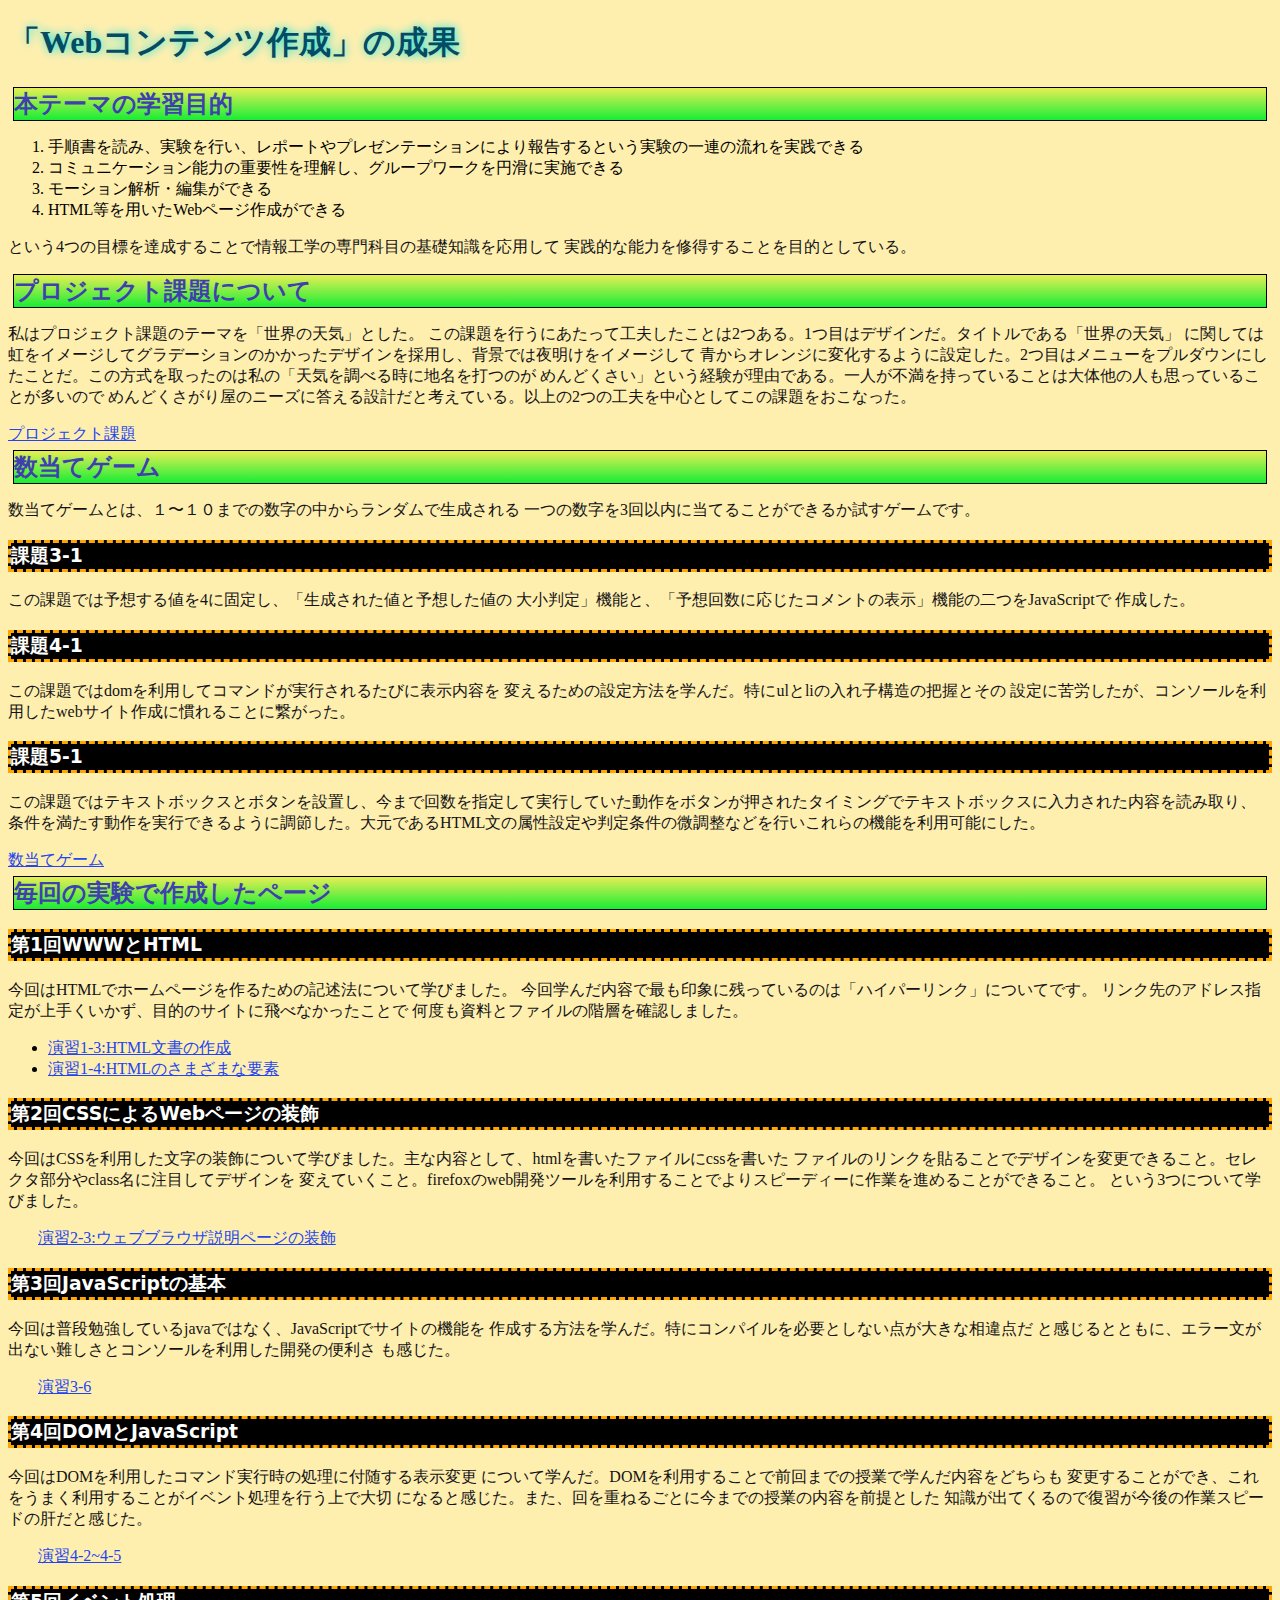
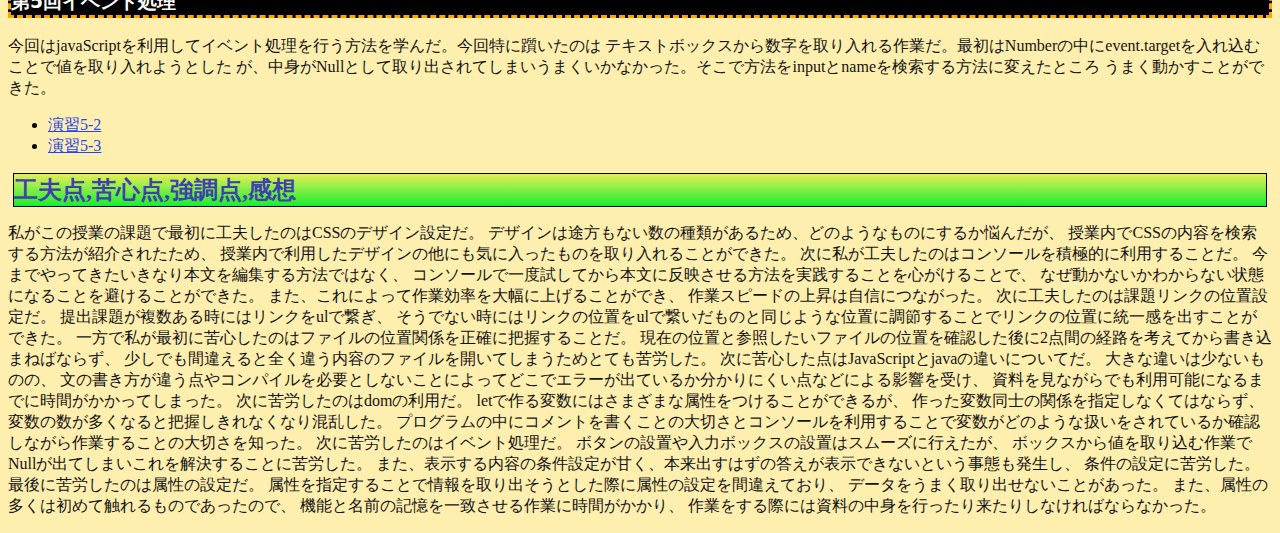
<file: index.html>
<!DOCTYPE html>
<html>
  <head>
    <meta charset="utf-8">
    <title>My test page</title>
    <link rel="stylesheet" href="style.css">
  </head>
  <body>
    <h1>「Webコンテンツ作成」の成果</h1>
    <h2>本テーマの学習目的</h2>
        <ol>
           <li>手順書を読み、実験を行い、レポートやプレゼンテーションにより報告するという実験の一連の流れを実践できる</li>
           <li>コミュニケーション能力の重要性を理解し、グループワークを円滑に実施できる</li>
           <li>モーション解析・編集ができる</li>
           <li>HTML等を用いたWebページ作成ができる</li>
        </ol>
        <p>
          という4つの目標を達成することで情報工学の専門科目の基礎知識を応用して
          実践的な能力を修得することを目的としている。
        </p>
    <h2>プロジェクト課題について</h2>
        <p>私はプロジェクト課題のテーマを「世界の天気」とした。
          この課題を行うにあたって工夫したことは2つある。1つ目はデザインだ。タイトルである「世界の天気」
          に関しては虹をイメージしてグラデーションのかかったデザインを採用し、背景では夜明けをイメージして
          青からオレンジに変化するように設定した。2つ目はメニューをプルダウンにしたことだ。この方式を取ったのは私の「天気を調べる時に地名を打つのが
          めんどくさい」という経験が理由である。一人が不満を持っていることは大体他の人も思っていることが多いので
          めんどくさがり屋のニーズに答える設計だと考えている。以上の2つの工夫を中心としてこの課題をおこなった。
        </p>
        <a href="project.html">プロジェクト課題</a>
    <h2>数当てゲーム</h2>
        <p>数当てゲームとは、１〜１０までの数字の中からランダムで生成される
          一つの数字を3回以内に当てることができるか試すゲームです。
        </p>
        <h3>課題3-1</h3>
        <p>この課題では予想する値を4に固定し、「生成された値と予想した値の
          大小判定」機能と、「予想回数に応じたコメントの表示」機能の二つをJavaScriptで
          作成した。
        </p>
        <h3>課題4-1</h3>
        <p>この課題ではdomを利用してコマンドが実行されるたびに表示内容を
          変えるための設定方法を学んだ。特にulとliの入れ子構造の把握とその
          設定に苦労したが、コンソールを利用したwebサイト作成に慣れることに繋がった。
        </p>
        <h3>課題5-1</h3>
        <p>この課題ではテキストボックスとボタンを設置し、今まで回数を指定して実行していた動作をボタンが押されたタイミングでテキストボックスに入力された内容を読み取り、
          条件を満たす動作を実行できるように調節した。大元であるHTML文の属性設定や判定条件の微調整などを行いこれらの機能を利用可能にした。
        </p>
        <a href="kazuate.html">数当てゲーム</a>
    <h2>毎回の実験で作成したページ</h2>
    <h3>第1回WWWとHTML</h3>
         <p>今回はHTMLでホームページを作るための記述法について学びました。
          今回学んだ内容で最も印象に残っているのは「ハイパーリンク」についてです。
          リンク先のアドレス指定が上手くいかず、目的のサイトに飛べなかったことで
          何度も資料とファイルの階層を確認しました。
         </p>
        <ul>
          <li><a href="practice-html/structure.html" >演習1-3:HTML文書の作成</a></li>
          <li><a href="practice-html/elements.html">演習1-4:HTMLのさまざまな要素</a></li>
        </ul>
    <h3>第2回CSSによるWebページの装飾</h3>
        <p>今回はCSSを利用した文字の装飾について学びました。主な内容として、htmlを書いたファイルにcssを書いた
          ファイルのリンクを貼ることでデザインを変更できること。セレクタ部分やclass名に注目してデザインを
          変えていくこと。firefoxのweb開発ツールを利用することでよりスピーディーに作業を進めることができること。
          という3つについて学びました。
        </p>
        <a class="enshu"href="practice-css/browser-intro.html">演習2-3:ウェブブラウザ説明ページの装飾</a>
    <h3>第3回JavaScriptの基本</h3>
        <p>今回は普段勉強しているjavaではなく、JavaScriptでサイトの機能を
          作成する方法を学んだ。特にコンパイルを必要としない点が大きな相違点だ
          と感じるとともに、エラー文が出ない難しさとコンソールを利用した開発の便利さ
          も感じた。
        </p>
        <a class="enshu"href="practice-js/obj-practice.html">演習3-6</a>
    <h3>第4回DOMとJavaScript</h3>
        <p>今回はDOMを利用したコマンド実行時の処理に付随する表示変更
          について学んだ。DOMを利用することで前回までの授業で学んだ内容をどちらも
          変更することができ、これをうまく利用することがイベント処理を行う上で大切
          になると感じた。また、回を重ねるごとに今までの授業の内容を前提とした
          知識が出てくるので復習が今後の作業スピードの肝だと感じた。
        </p>
        <a class="enshu"href="practice-dom/dom-exercise.html">演習4-2~4-5</a>
    <h3>第5回イベント処理</h3>
        <p>今回はjavaScriptを利用してイベント処理を行う方法を学んだ。今回特に躓いたのは
          テキストボックスから数字を取り入れる作業だ。最初はNumberの中にevent.targetを入れ込むことで値を取り入れようとした
          が、中身がNullとして取り出されてしまいうまくいかなかった。そこで方法をinputとnameを検索する方法に変えたところ
          うまく動かすことができた。
        </p>
        <ul>
          <li><a href="practice-event/event-intro.html">演習5-2</a></li>
          <li><a href="practice-event/event-list.html">演習5-3</a></li>
        </ul>
        <h2>工夫点,苦心点,強調点,感想</h2>
        <p>私がこの授業の課題で最初に工夫したのはCSSのデザイン設定だ。
          デザインは途方もない数の種類があるため、どのようなものにするか悩んだが、
          授業内でCSSの内容を検索する方法が紹介されたため、
          授業内で利用したデザインの他にも気に入ったものを取り入れることができた。
          次に私が工夫したのはコンソールを積極的に利用することだ。
          今までやってきたいきなり本文を編集する方法ではなく、
          コンソールで一度試してから本文に反映させる方法を実践することを心がけることで、
          なぜ動かないかわからない状態になることを避けることができた。
          また、これによって作業効率を大幅に上げることができ、
          作業スピードの上昇は自信につながった。
          次に工夫したのは課題リンクの位置設定だ。
          提出課題が複数ある時にはリンクをulで繋ぎ、
          そうでない時にはリンクの位置をulで繋いだものと同じような位置に調節することでリンクの位置に統一感を出すことができた。
          一方で私が最初に苦心したのはファイルの位置関係を正確に把握することだ。
          現在の位置と参照したいファイルの位置を確認した後に2点間の経路を考えてから書き込まねばならず、
          少しでも間違えると全く違う内容のファイルを開いてしまうためとても苦労した。
          次に苦心した点はJavaScriptとjavaの違いについてだ。
          大きな違いは少ないものの、
          文の書き方が違う点やコンパイルを必要としないことによってどこでエラーが出ているか分かりにくい点などによる影響を受け、
          資料を見ながらでも利用可能になるまでに時間がかかってしまった。
          次に苦労したのはdomの利用だ。
          letで作る変数にはさまざまな属性をつけることができるが、
          作った変数同士の関係を指定しなくてはならず、
          変数の数が多くなると把握しきれなくなり混乱した。
          プログラムの中にコメントを書くことの大切さとコンソールを利用することで変数がどのような扱いをされているか確認しながら作業することの大切さを知った。
          次に苦労したのはイベント処理だ。
          ボタンの設置や入力ボックスの設置はスムーズに行えたが、
          ボックスから値を取り込む作業でNullが出てしまいこれを解決することに苦労した。
          また、表示する内容の条件設定が甘く、本来出すはずの答えが表示できないという事態も発生し、
          条件の設定に苦労した。最後に苦労したのは属性の設定だ。
          属性を指定することで情報を取り出そうとした際に属性の設定を間違えており、
          データをうまく取り出せないことがあった。
          また、属性の多くは初めて触れるものであったので、
          機能と名前の記憶を一致させる作業に時間がかかり、
          作業をする際には資料の中身を行ったり来たりしなければならなかった。
          
        </p>
  </body>
</html>
</file>
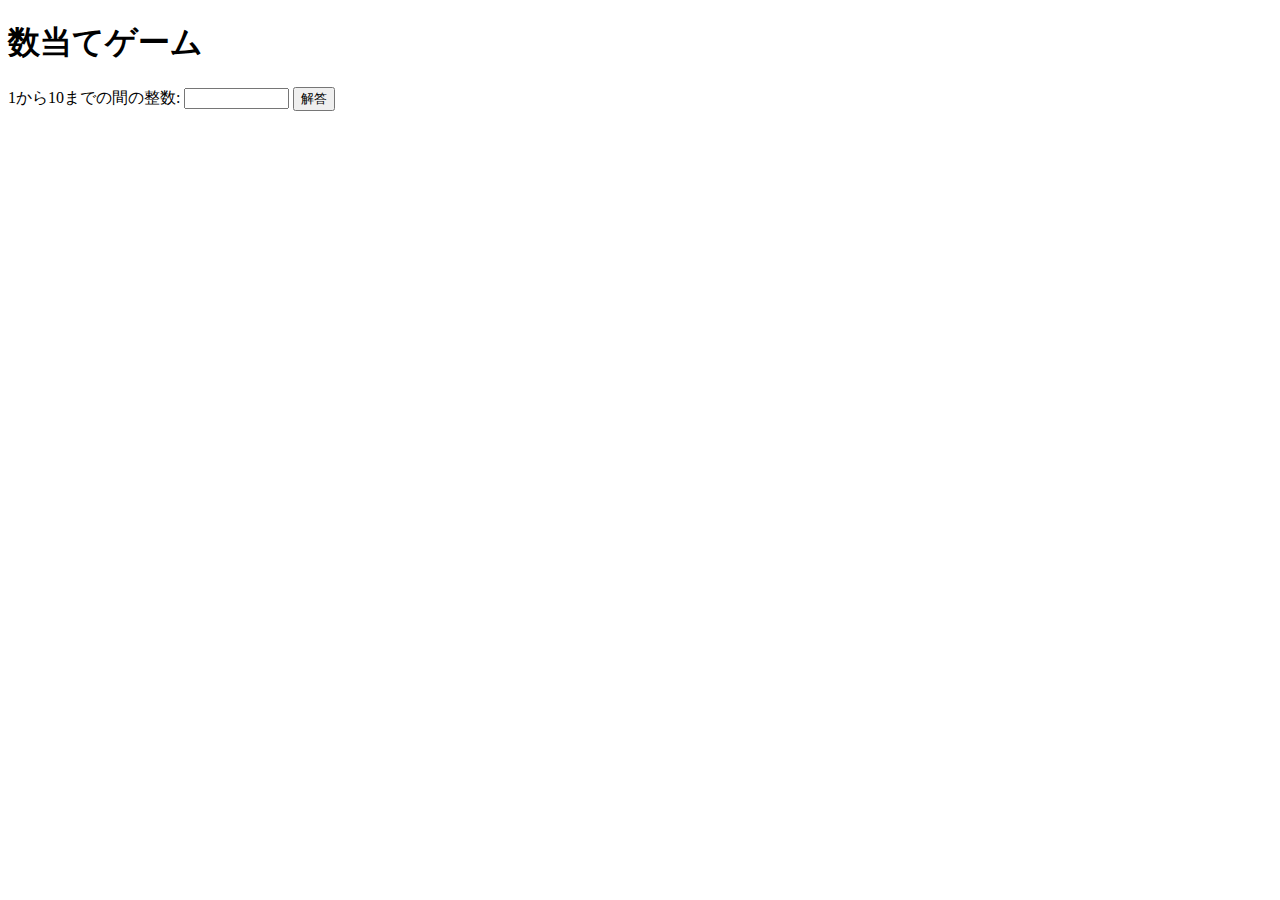
<file: kazuate.html>
<!DOCTYPE html>
<html>
  <head>
    <meta charset="utf-8">
    <title>数当てゲーム</title>
    <script src="kazuate.js" defer></script>
  </head>

  <body>
    <h1>数当てゲーム</h1>
    <label for="kazu">1から10までの間の整数: </label>
	  <input type="text" name="kazu" size="10">
	  <button id="print">解答</button>
    <p><span id="kaisu"></span> <span id="answer"></span></p>
    <p id="result"></p>
  </body>
</html>
</file>
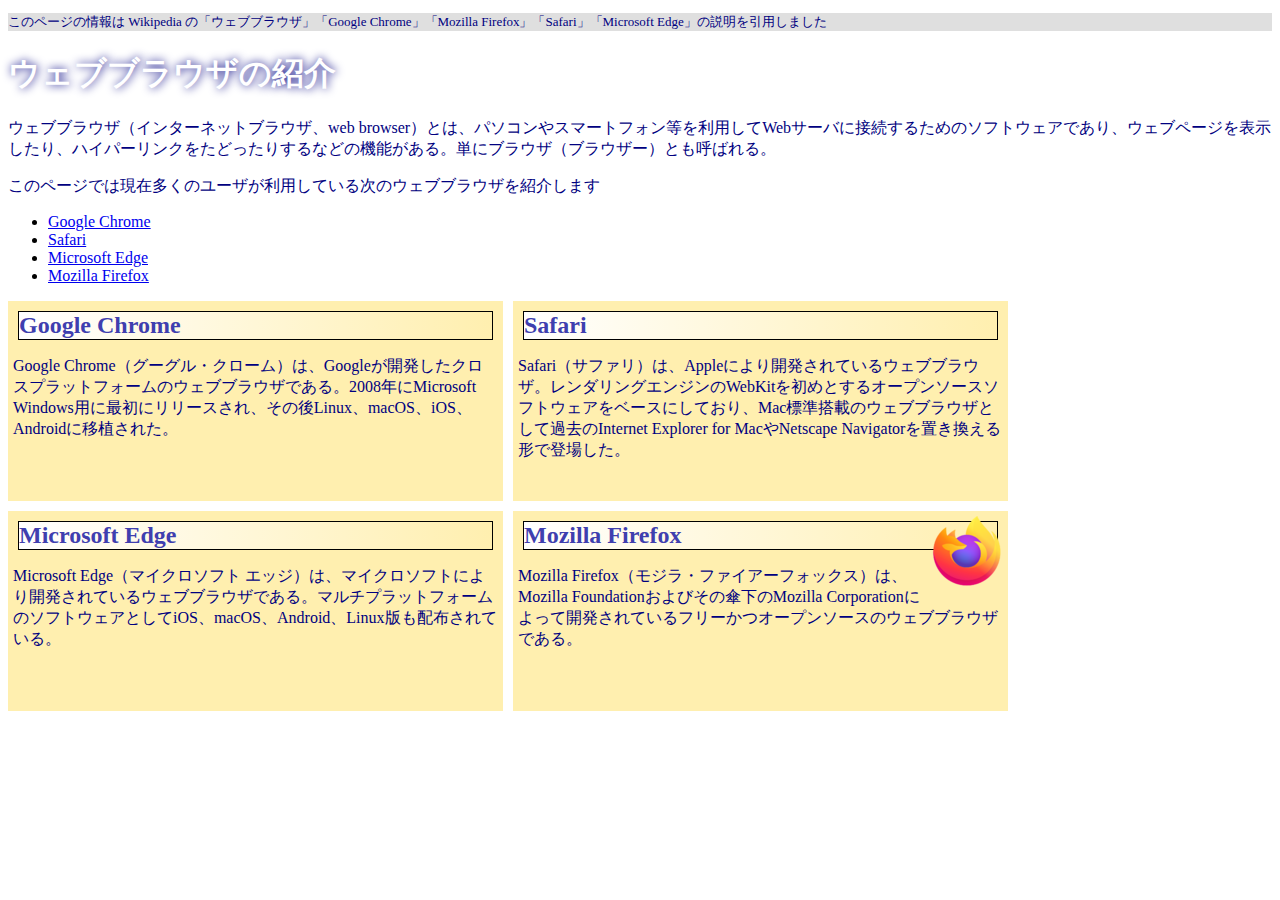
<file: practice-css/browser-intro.html>
<!doctype html>
<html lang="ja">
<head>
    <meta charset="utf-8">
    <title>ウェブブラウザの紹介</title>
	<link rel="stylesheet" href="browser-intro.css">
</head>

<body>

<p class="info">このページの情報は Wikipedia の「ウェブブラウザ」「Google Chrome」「Mozilla Firefox」「Safari」「Microsoft Edge」の説明を引用しました</p>

<h1>ウェブブラウザの紹介</h1>

<p>ウェブブラウザ（インターネットブラウザ、web browser）とは、パソコンやスマートフォン等を利用してWebサーバに接続するためのソフトウェアであり、ウェブページを表示したり、ハイパーリンクをたどったりするなどの機能がある。単にブラウザ（ブラウザー）とも呼ばれる。</p>

<p>このページでは現在多くのユーザが利用している次のウェブブラウザを紹介します</p>
<ul>
	<li><a href="https://ja.wikipedia.org/wiki/Google_Chrome">Google Chrome<a></li>
	<li><a href="https://ja.wikipedia.org/wiki/Safari">Safari</a></li>
	<li><a href="https://ja.wikipedia.org/wiki/Microsoft_Edge">Microsoft Edge</a></li>
	<li><a href="https://ja.wikipedia.org/wiki/Mozilla_Firefox">Mozilla Firefox</a></li>
</ul>


<div id="zentai">

<div>
<h2>Google Chrome</h2>
<p>Google Chrome（グーグル・クローム）は、Googleが開発したクロスプラットフォームのウェブブラウザである。2008年にMicrosoft Windows用に最初にリリースされ、その後Linux、macOS、iOS、Androidに移植された。</p>
</div>

<div>
<h2>Safari</h2>
<p>Safari（サファリ）は、Appleにより開発されているウェブブラウザ。レンダリングエンジンのWebKitを初めとするオープンソースソフトウェアをベースにしており、Mac標準搭載のウェブブラウザとして過去のInternet Explorer for MacやNetscape Navigatorを置き換える形で登場した。</p>
</div>

<div>
<h2>Microsoft Edge</h2>
<p>Microsoft Edge（マイクロソフト エッジ）は、マイクロソフトにより開発されているウェブブラウザである。マルチプラットフォームのソフトウェアとしてiOS、macOS、Android、Linux版も配布されている。</p>
</div>

<div>
<img class="sign" src="firefox_icon.png">
<h2>Mozilla Firefox</h2>
<p>Mozilla Firefox（モジラ・ファイアーフォックス）は、Mozilla Foundationおよびその傘下のMozilla Corporationによって開発されているフリーかつオープンソースのウェブブラウザである。</p>
</div>

</div>

</body>

</html>
</file>
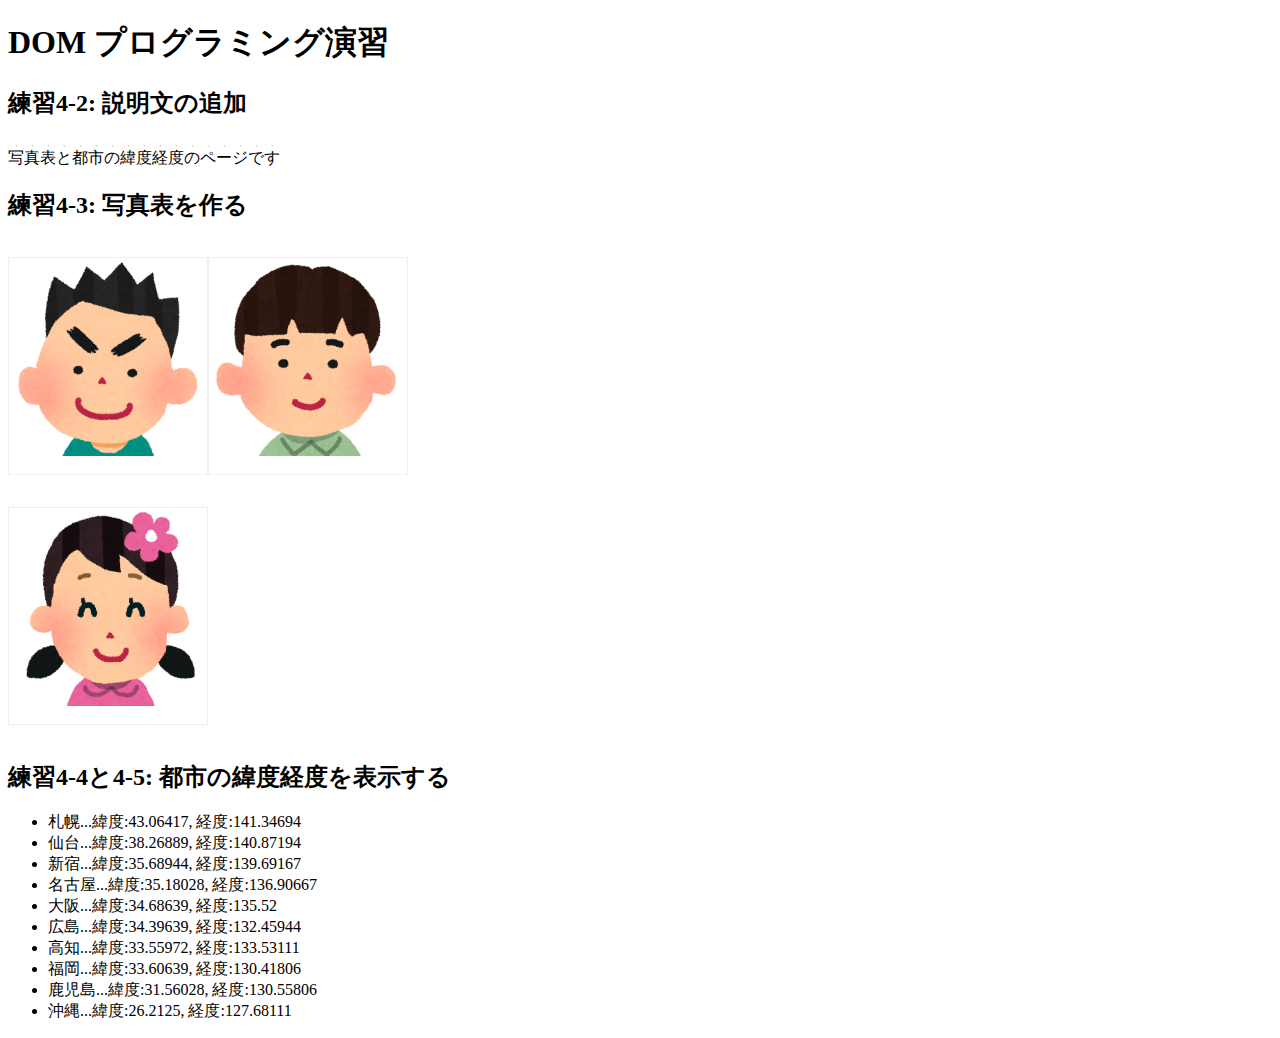
<file: practice-dom/dom-exercise.html>
<!DOCTYPE html>
<html>
  <head>
    <title>練習4-2から4-5</title>
	<link rel="stylesheet" href="dom-exercise.css">
	<script src="dom-exercise.js" defer></script>
  </head>

  <body>
	  <!-- 注意: 
		  このファイルをエディタで直接編集しないこと！
	  -->

	  <h1>DOM プログラミング演習</h1>

	  <h2 id="ex42">練習4-2: 説明文の追加</h2>

	  <h2>練習4-3: 写真表を作る</h2>
	  <div id="phototable"></div>

	  <h2>練習4-4と4-5: 都市の緯度経度を表示する</h2>
	  <ul id="location">
		<li>この要素は JavaScript プログラムで削除すること</li>
		<li>この要素は JavaScript プログラムで削除すること</li>
		<li>この要素は JavaScript プログラムで削除すること</li>
	  </ul>
  </body>
</html>
</file>
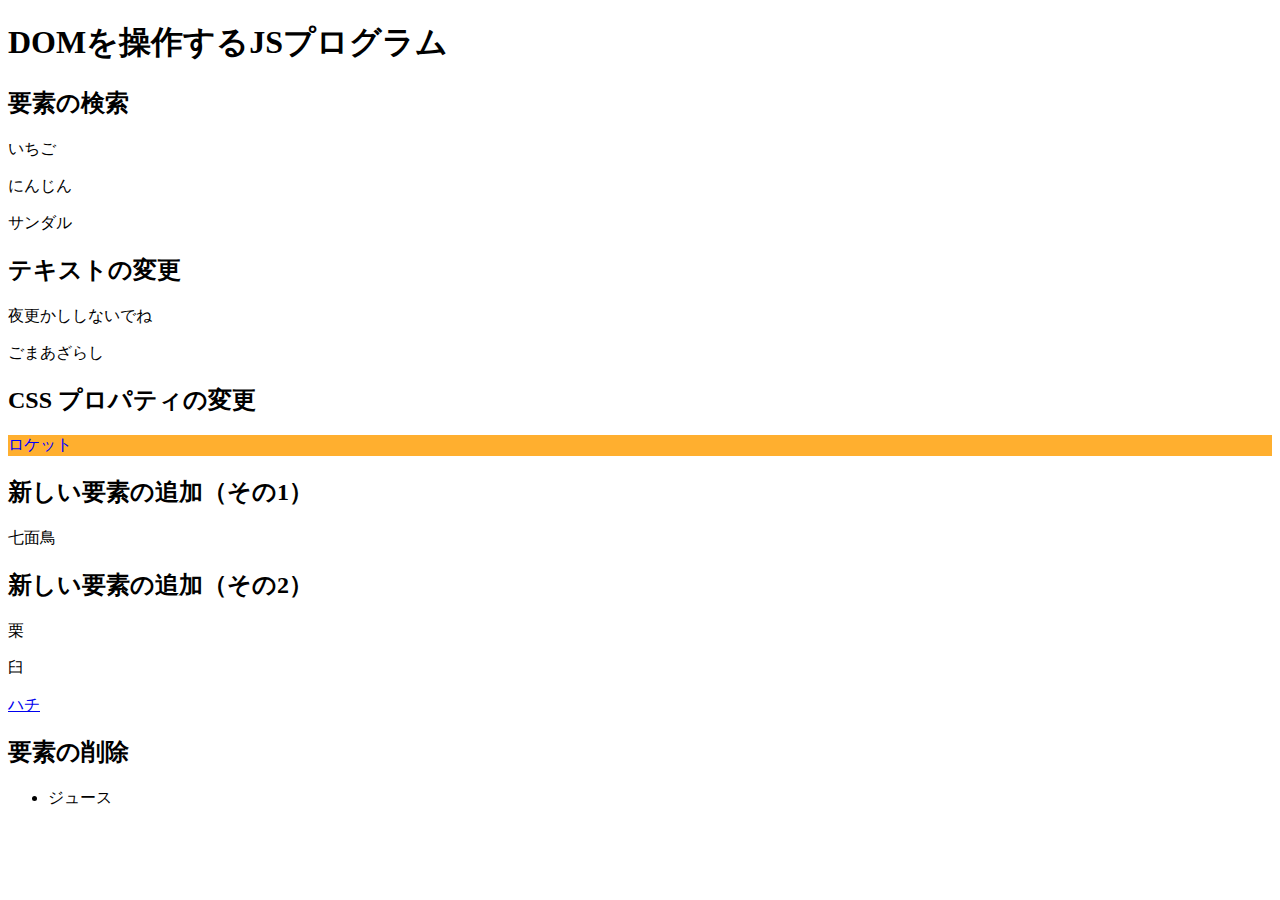
<file: practice-dom/dom-intro.html>
<!DOCTYPE html>
<html>
  <head>
    <title>DOMを操作するJSプログラム</title>
	<script src="dom-intro.js" defer></script>
  </head>

  <body>
	  <h1>DOMを操作するJSプログラム</h1>

	  <h2>要素の検索</h2>
	  <p id="strawberry">いちご</p>
	  <p class="cands">にんじん</p>
	  <p class="cands">サンダル</p>

	  <h2>テキストの変更</h2>
	  <p id="yacht">ヨット</p>
	  <p>ごま<span id="solt">しお</span></p>

	  <h2>CSS プロパティの変更</h2>
	  <p id="rocket">ロケット</p>
	  
	  <h2 id="addition">新しい要素の追加（その1）</h2>

	  <h2>新しい要素の追加（その2）</h2>
	  <div id="sarukani">
		  <p>栗</p>
		  <p>臼</p>
	  </div>

	  <h2>要素の削除</h2>
	  <ul>
		  <li id="whale">クジラ</li>
		  <li>ジュース</li>
	  </ul>
  </body>
</html>
</file>
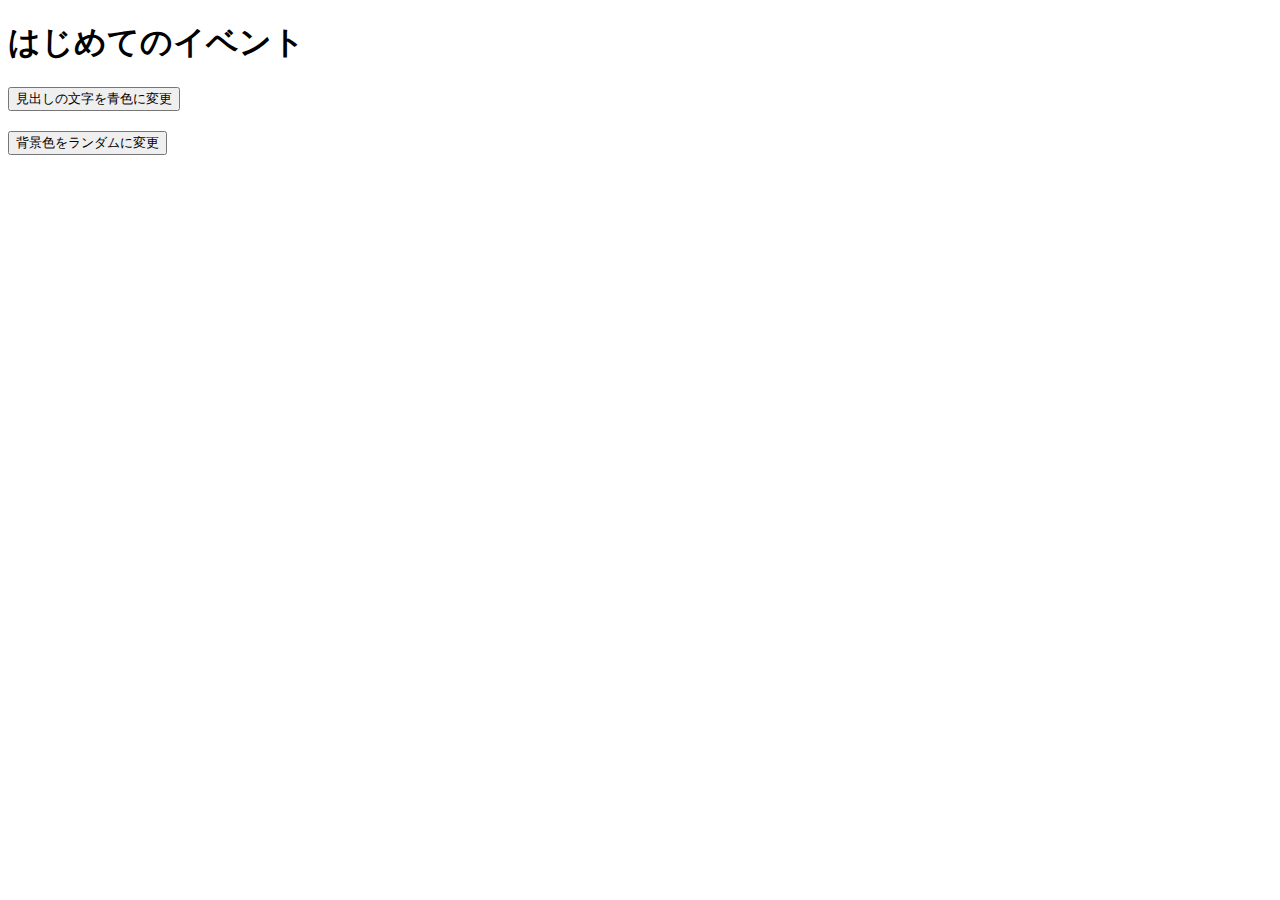
<file: practice-event/event-intro.html>
<!DOCTYPE html>
<html>
  <head>
    <title>はじめてのイベント</title>
	<link rel="stylesheet" href="event-intro.css">
	<script src="event-intro.js" defer></script>
  </head>

  <body>
    <h1>はじめてのイベント</h1>
	<button id="blue">見出しの文字を青色に変更</button>
	<button id="random">背景色をランダムに変更</button>
  </body>
</html>
</file>
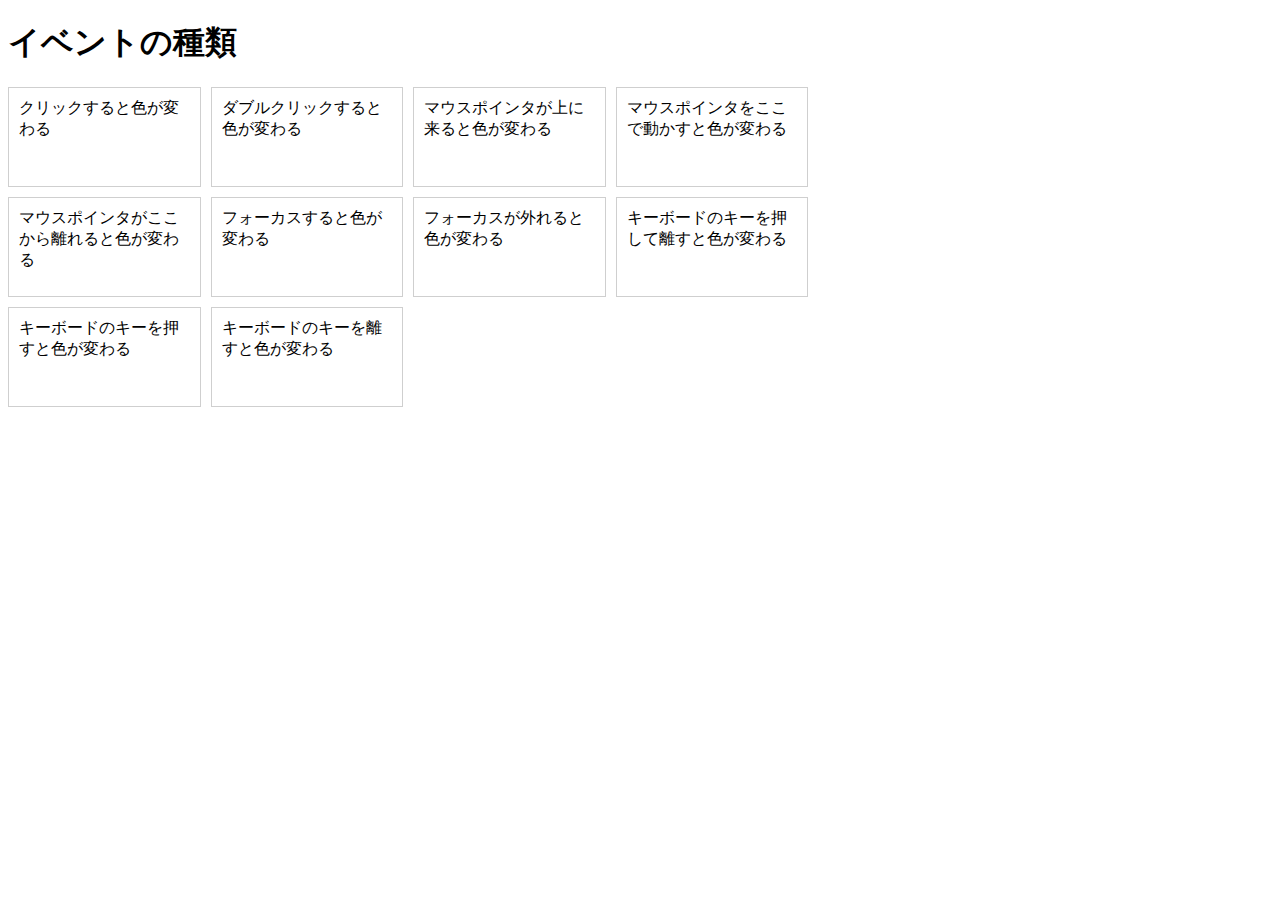
<file: practice-event/event-list.html>
<!DOCTYPE html>
<html>
  <head>
    <title>イベントの種類</title>
	<link rel="stylesheet" href="event-list.css">
	<script src="event-list.js" defer></script>
  </head>

  <body>
    <h1>イベントの種類</h1>
	<div id="main">
		<div class="cell" id="cell1">クリックすると色が変わる</div>
		<div class="cell" id="cell2">ダブルクリックすると色が変わる</div>
		<div class="cell" id="cell3">マウスポインタが上に来ると色が変わる</div>
		<div class="cell" id="cell4">マウスポインタをここで動かすと色が変わる</div>

		<div class="cell" id="cell5">マウスポインタがここから離れると色が変わる</div>
		<div class="cell" id="cell6" tabindex="1">フォーカスすると色が変わる</div>
		<div class="cell" id="cell7" tabindex="2">フォーカスが外れると色が変わる</div>
		<div class="cell" id="cell8" tabindex="3">キーボードのキーを押して離すと色が変わる</div>
		<div class="cell" id="cell9" tabindex="4">キーボードのキーを押すと色が変わる</div>
		<div class="cell" id="cell10" tabindex="5">キーボードのキーを離すと色が変わる</div>
  </body>
</html>
</file>
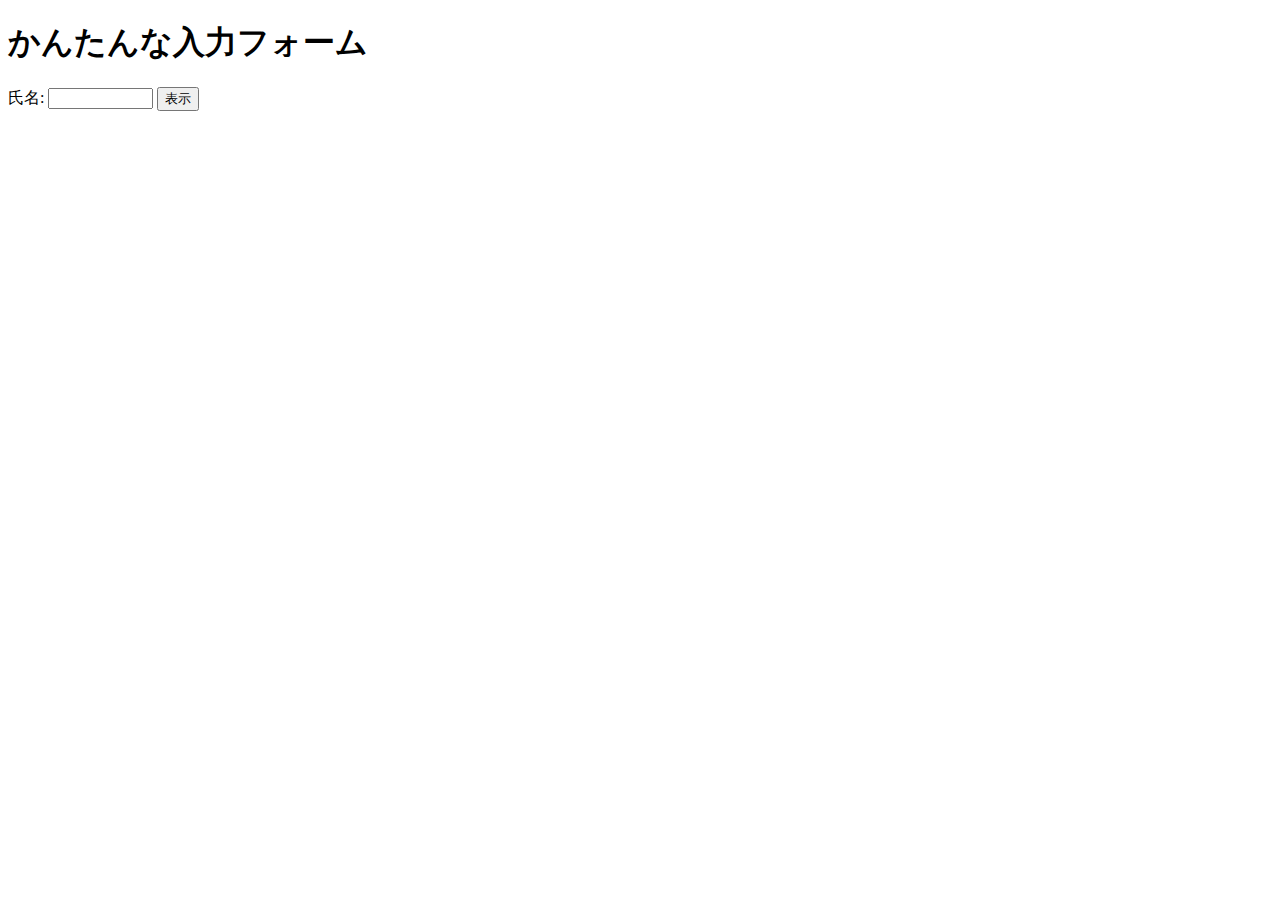
<file: practice-event/input-demo.html>
<!DOCTYPE html>
<html>
  <head>
    <title>かんたんな入力フォーム</title>
	<script src="input-demo.js" defer></script>
  </head>

  <body>
    <h1>かんたんな入力フォーム</h1>
	<label for="shimei">氏名: </label>
	<input type="text" name="shimei" size="10">
	<button id="print">表示</button>
  </body>
</html>
</file>
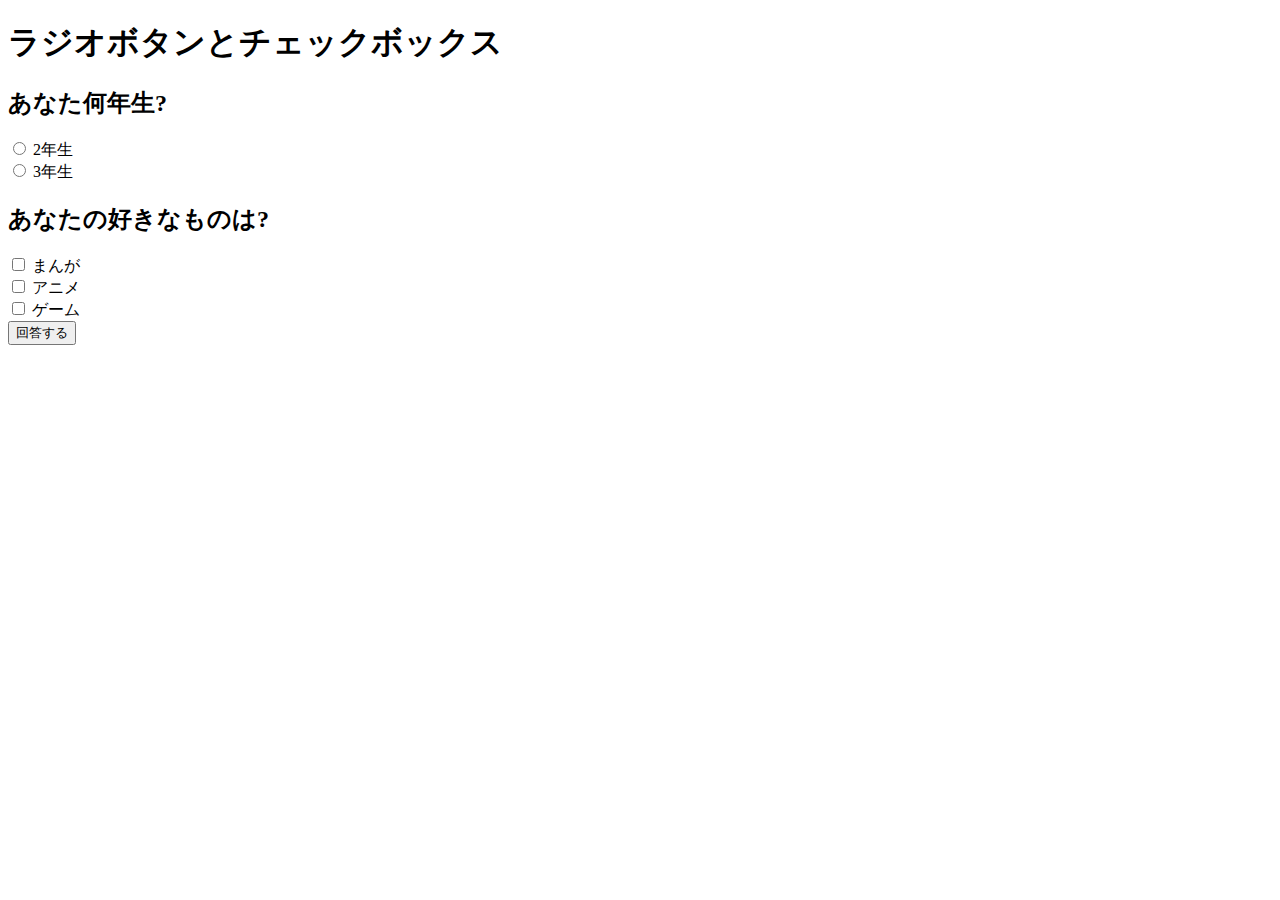
<file: practice-event/radio-checkbox-demo.html>
<!DOCTYPE html>
<html>
  <head>
    <title>ラジオボタンとチェックボックス</title>
	<script src="radio-checkbox-demo.js" defer></script>
  </head>

  <body>
    <h1>ラジオボタンとチェックボックス</h1>
	<h2>あなた何年生?</h2>
	<div>
		<input type="radio" name="year" id="year2" value="2">
		<label for="year2">2年生</label>
	</div>
	<div>
		<input type="radio" name="year" id="year3" value="3">
		<label for="year3">3年生</label>
	</div>

	<h2>あなたの好きなものは?</h2>
	<div>
		<input type="checkbox" name="hobby" id="manga" value="manga">
		<label for="manga">まんが</label>
	</div>
	<div>
		<input type="checkbox" name="hobby" id="anime" value="anime">
		<label for="anime">アニメ</label>
	</div>
	<div>
		<input type="checkbox" name="hobby" id="game" value="game">
		<label for="game">ゲーム</label>
	</div>

	<div>
		<button id="answer">回答する</button>
	</div>
  </body>
</html>
</file>
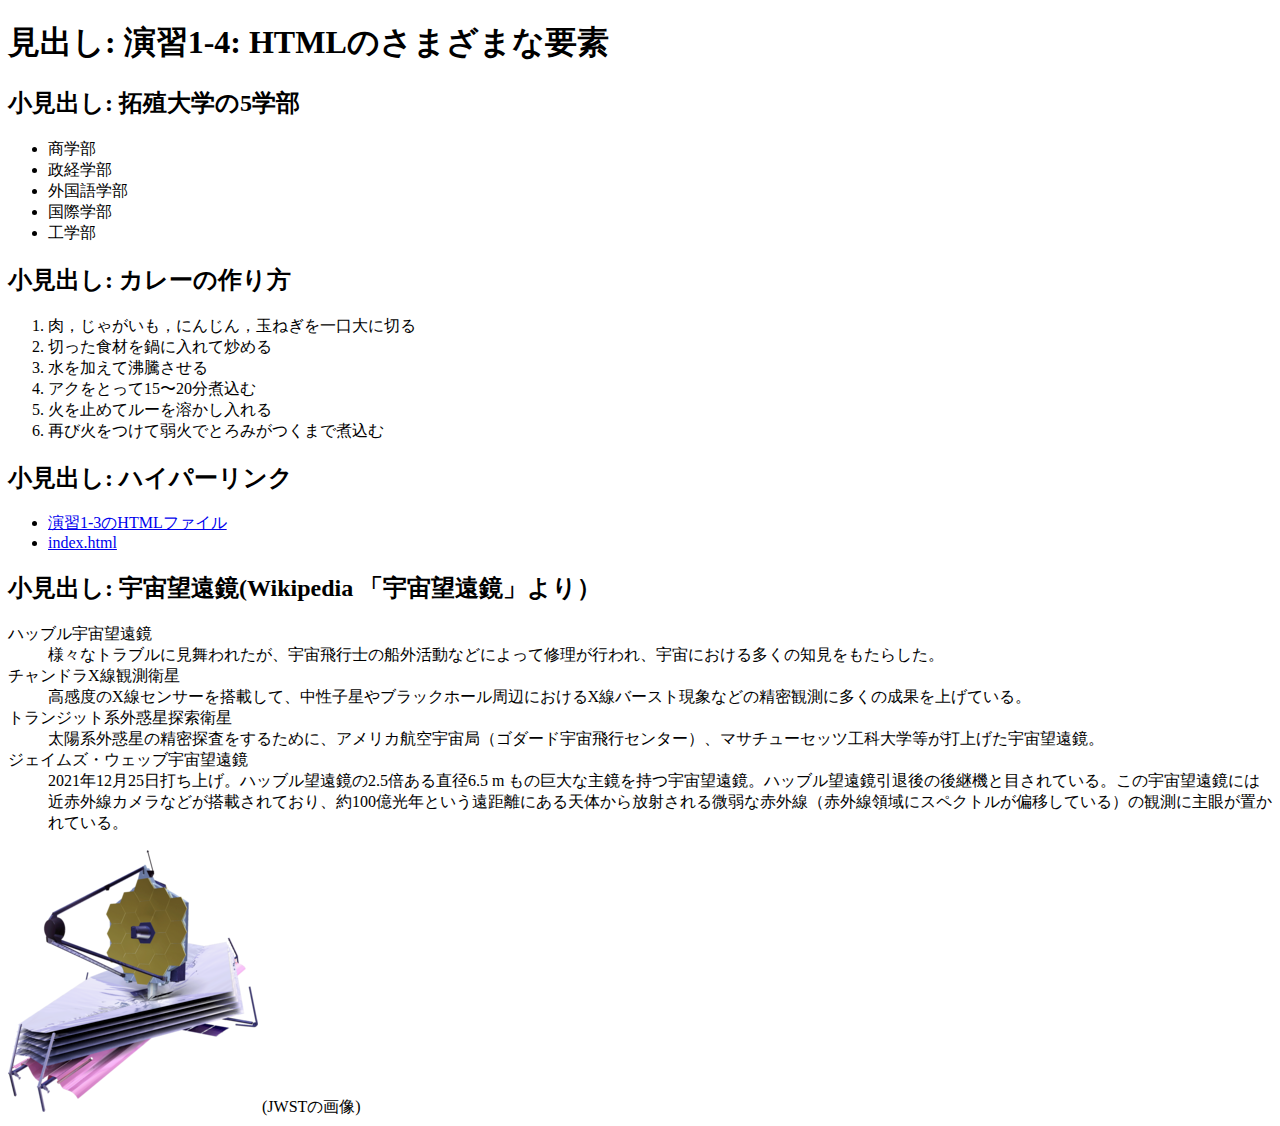
<file: practice-html/elements.html>
<!DOCTYPE html>
<html>
  <head>
    <meta charset="utf-8">
    <title>演習1-4: HTMLのさまざまな要素</title>
  </head>
  <body>
	<h1>見出し: 演習1-4: HTMLのさまざまな要素</h1>
		<h2>小見出し: 拓殖大学の5学部</h2>
			<ul>
			    <li>商学部</li>
			    <li>政経学部</li>
			    <li>外国語学部</li>
			    <li>国際学部</li>
			    <li>工学部</li>
		    </ul>
		<h2>小見出し: カレーの作り方</h2>
			<ol>
		        <li>肉，じゃがいも，にんじん，玉ねぎを一口大に切る</li>
			    <li>切った食材を鍋に入れて炒める</li>
			    <li>水を加えて沸騰させる</li>
			    <li>アクをとって15〜20分煮込む</li>
			    <li>火を止めてルーを溶かし入れる</li>
			    <li>再び火をつけて弱火でとろみがつくまで煮込む</li>
		    </ol>
	    <h2>小見出し: ハイパーリンク</h2>
			<ul>
		        <li><a href="structure.html" >演習1-3のHTMLファイル</a></li>
			    <li><a href="../index.html">index.html</a></li>
		    </ul>
		<h2>小見出し: 宇宙望遠鏡(Wikipedia 「宇宙望遠鏡」より）</h2>
			<dl>
		        <dt>ハッブル宇宙望遠鏡</dt>
				<dd>様々なトラブルに見舞われたが、宇宙飛行士の船外活動などによって修理が行われ、宇宙における多くの知見をもたらした。</dd>
				<dt>チャンドラX線観測衛星</dt>
				<dd>高感度のX線センサーを搭載して、中性子星やブラックホール周辺におけるX線バースト現象などの精密観測に多くの成果を上げている。</dd>
				<dt>トランジット系外惑星探索衛星</dt>
				<dd>太陽系外惑星の精密探査をするために、アメリカ航空宇宙局（ゴダード宇宙飛行センター）、マサチューセッツ工科大学等が打上げた宇宙望遠鏡。</dd>
				<dt>ジェイムズ・ウェッブ宇宙望遠鏡</dt>
				<dd>2021年12月25日打ち上げ。ハッブル望遠鏡の2.5倍ある直径6.5 m もの巨大な主鏡を持つ宇宙望遠鏡。ハッブル望遠鏡引退後の後継機と目されている。この宇宙望遠鏡には近赤外線カメラなどが搭載されており、約100億光年という遠距離にある天体から放射される微弱な赤外線（赤外線領域にスペクトルが偏移している）の観測に主眼が置かれている。</dd>
			</dl>
			<img src="JWST_spacecraft_model_2.png">
		(JWSTの画像)
  </body>
</html>
</file>
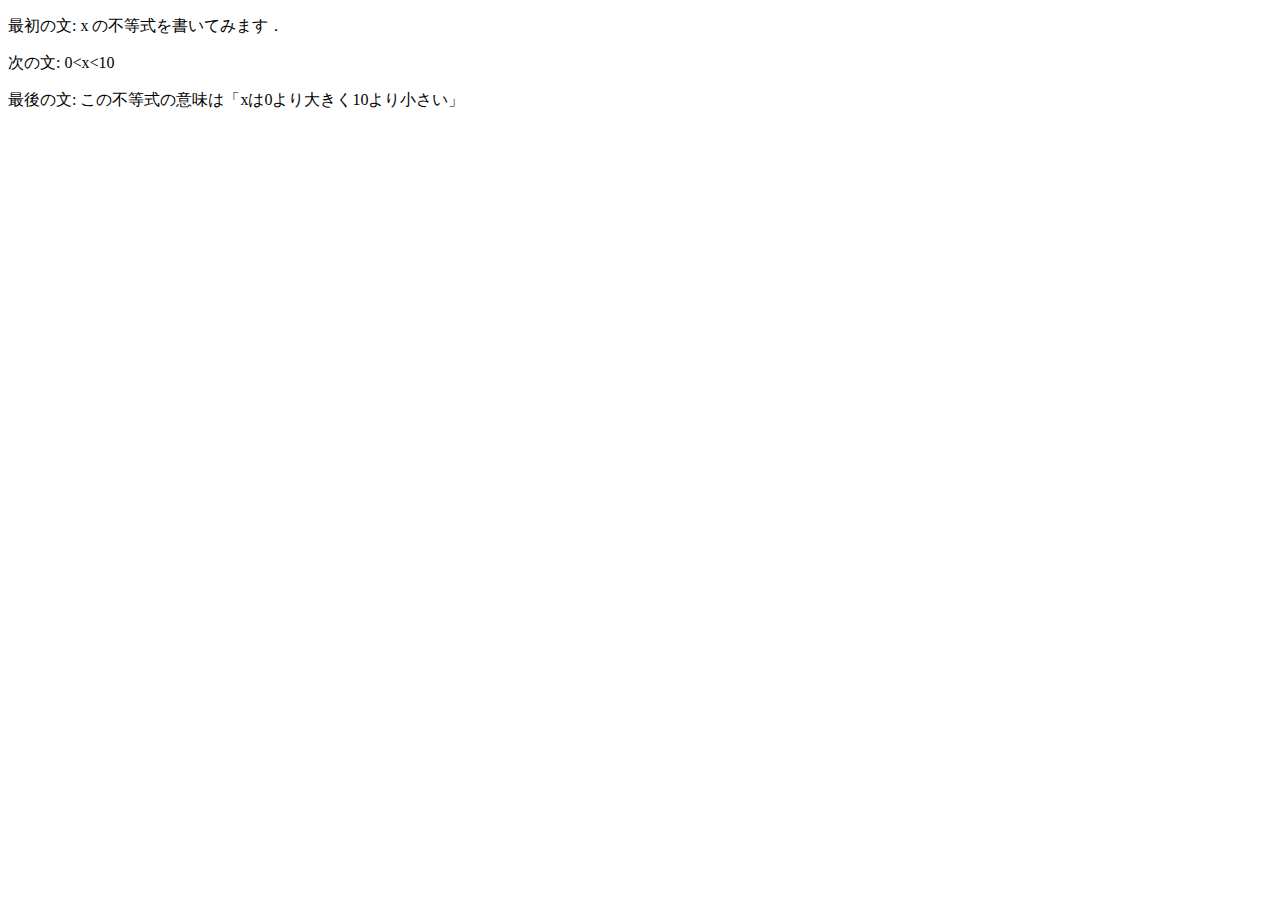
<file: practice-html/structure.html>
<!DOCTYPE html>
<html>
  <head>
    <meta charset="utf-8">
    <title>演習1-3</title>
  </head>
  <body>
   <p>最初の文: x の不等式を書いてみます．</p>
   <p>次の文: 0&lt;x&lt;10</p>
   <p>最後の文: この不等式の意味は「xは0より大きく10より小さい」</p>
   
   <!--<p>これは不要な文章です．</p>-->
  </body>
</html>
</file>
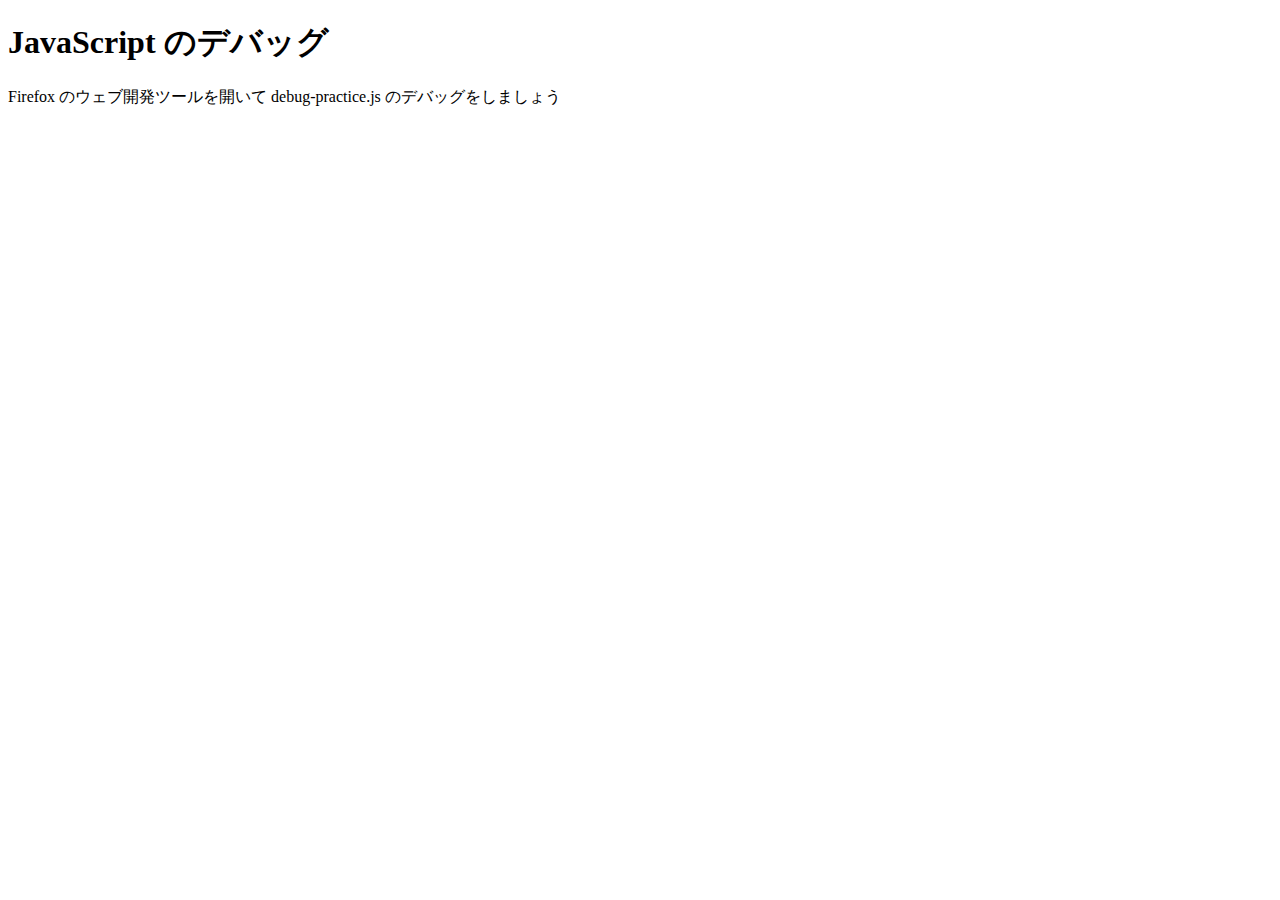
<file: practice-js/debug-practice.html>
<!DOCTYPE html>
<html>
  <head>
    <meta charset="utf-8">
    <title>JavaScript のデバッグ</title>
	<script src="debug-practice.js" defer></script>
  </head>

  <body>
    <h1>JavaScript のデバッグ</h1>

    <p>Firefox のウェブ開発ツールを開いて debug-practice.js のデバッグをしましょう</p>
  </body>
</html>
</file>
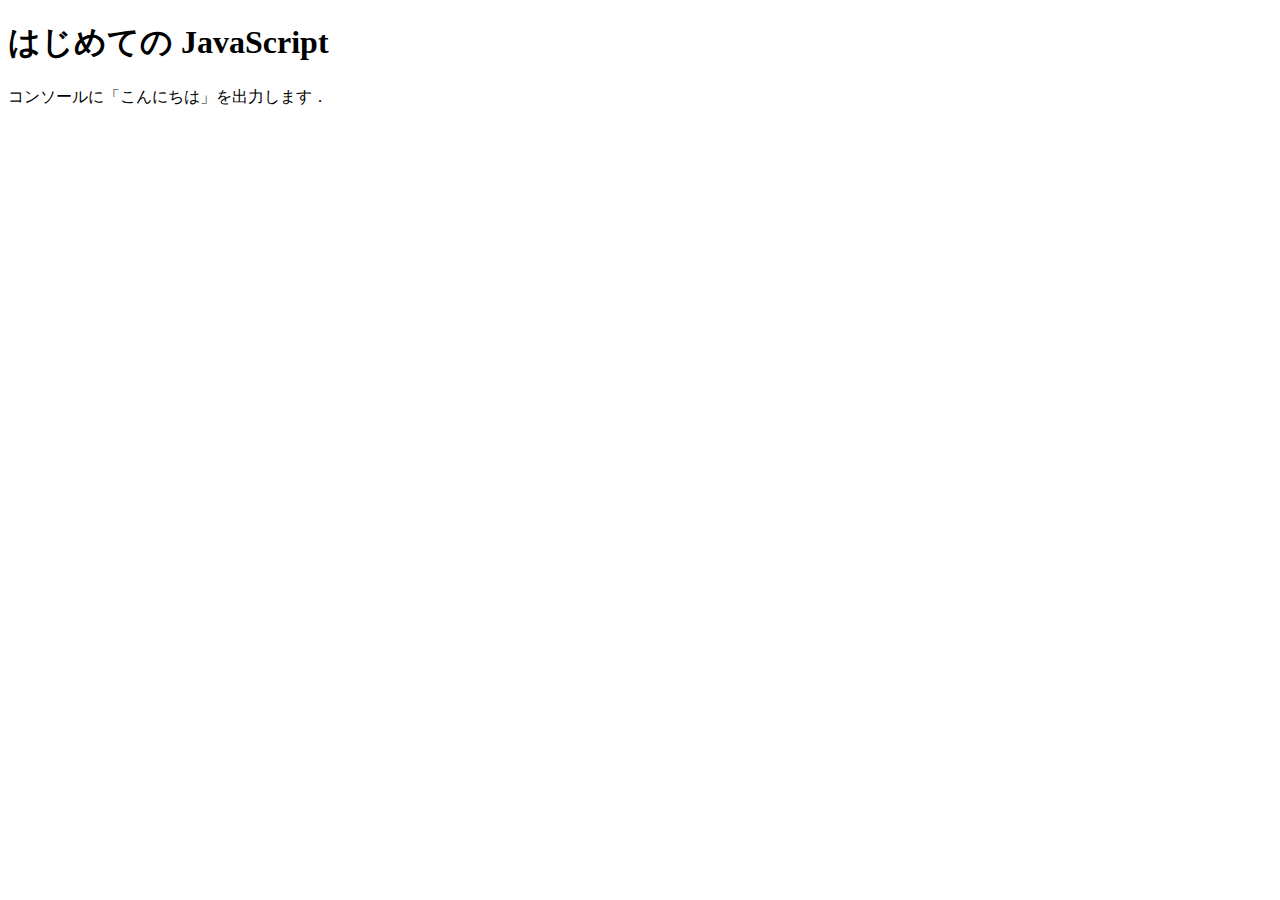
<file: practice-js/jsintro.html>
<!DOCTYPE html>
<html>
  <head>
    <meta charset="utf-8">
    <title>はじめての JavaScript</title>
    <script src="hello.js" defer></script>
  </head>

  <body>
    <h1>はじめての JavaScript</h1>

    <p>コンソールに「こんにちは」を出力します．</p>
  </body>
</html>
</file>
<file: style.css>
body{
    background-color: #ffefaf;
}
p {
	color: rgb(19, 19, 21);
}
h1 {
	color:rgb(4, 75, 99);
	text-shadow: rgb(15, 226, 226) 1px 0 10px;
}

h2 {
	color:#3f3faf;
	border: solid 1px black;
	margin: 5px;
	background: linear-gradient(#e6ee54,50%, #18ed35);
	font-family:cursive;
}

h3{
    color:white;
    border: dashed orange;
    background-color: black;
    font-family: system-ui;

}
a:link {
    color: #2244f3;
}

a:visited{
    color:rgb(179, 0, 255);
}

a:hover {
    text-decoration: none;
    color:green;
}
a.enshu{
    padding-left: 30px;
}
</file>
<file: practice-css/browser-intro.css>
p {
	color: navy;
}

p.info {
	font-size: small; 
	background-color:#dfdfdf;
}

h1 {
	color:white;
	text-shadow: navy 1px 0 10px;
}

h2 {
	color:#3f3faf;
	border: solid 1px black;
	margin: 5px;
	background: linear-gradient(.25turn,white,50%, #ffefaf);
	font-family:cursive;
}

div#zentai {
	display: grid; 
	grid-template-columns: 1fr 1fr;
	grid-auto-rows: 200px 200px;
	grid-gap: 10px; 
	width: 1000px;
}

div#zentai > div {
	padding: 5px;
	background-color: #ffefaf;
}

img.sign {
    float: right;   /* 画像を右に浮かせる */
}
</file>
<file: practice-dom/dom-exercise.css>
div#phototable {
	display: grid; 
	grid-template-columns: 1fr 1fr;
    grid-auto-rows: 250px;
    width: 400px;
}

div#phototable > p {
	border: 1px solid #efefef;
	
}

div#phototable > p > img {
	display: block;
	width: 100%;
}
</file>
<file: practice-event/event-intro.css>
button {
	display: block;
	margin-top: 20px;
}
</file>
<file: practice-event/event-list.css>
#main {
	display: grid;
	grid-template-columns: 1fr 1fr 1fr 1fr;
	grid-auto-rows: 100px;
	grid-gap: 10px;
	width: 800px;
}

.cell {
	padding: 10px;
	border: 1px solid #cfcfcf;
}

.cell:focus {
	border: 1px solid black;
}
</file>
